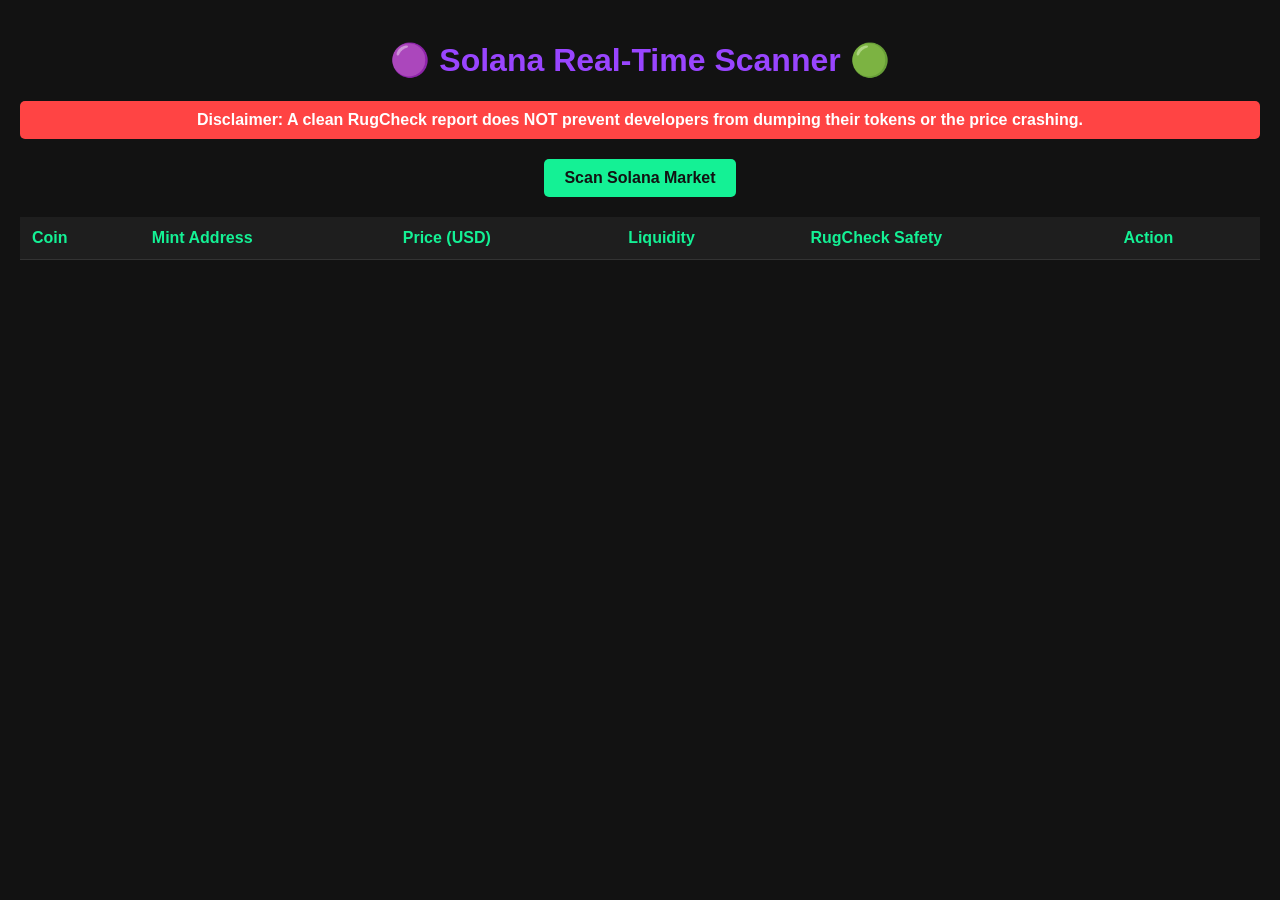
<file: gemini-code-1777196331367.html>
<!DOCTYPE html>
<html lang="en">
<head>
    <meta charset="UTF-8">
    <meta name="viewport" content="width=device-width, initial-scale=1.0">
    <title>Solana Meme Coin Scanner</title>
    <style>
        body {
            font-family: 'Segoe UI', Tahoma, Geneva, Verdana, sans-serif;
            background-color: #121212;
            color: #ffffff;
            margin: 0;
            padding: 20px;
        }
        h1 { text-align: center; color: #9945FF; } /* Solana Purple */
        .warning {
            background-color: #ff4444;
            color: white;
            padding: 10px;
            border-radius: 5px;
            text-align: center;
            margin-bottom: 20px;
            font-weight: bold;
        }
        table {
            width: 100%;
            border-collapse: collapse;
            margin-top: 20px;
        }
        th, td {
            padding: 12px;
            text-align: left;
            border-bottom: 1px solid #333;
        }
        th { background-color: #1e1e1e; color: #14F195; } /* Solana Green */
        .safe { color: #14F195; font-weight: bold; }
        .danger { color: #ff4444; font-weight: bold; }
        .warning-text { color: #ffaa00; font-weight: bold; }
        .loading { text-align: center; font-style: italic; color: #aaaaaa; }
        button {
            background-color: #14F195;
            color: #121212;
            border: none;
            padding: 10px 20px;
            font-size: 16px;
            cursor: pointer;
            border-radius: 5px;
            font-weight: bold;
        }
        button:hover { background-color: #0ed180; }
    </style>
</head>
<body>

    <h1>🟣 Solana Real-Time Scanner 🟢</h1>
    <div class="warning">
        Disclaimer: A clean RugCheck report does NOT prevent developers from dumping their tokens or the price crashing.
    </div>

    <div style="text-align: center;">
        <button onclick="fetchCoins()">Scan Solana Market</button>
    </div>

    <div id="status" class="loading"></div>

    <table>
        <thead>
            <tr>
                <th>Coin</th>
                <th>Mint Address</th>
                <th>Price (USD)</th>
                <th>Liquidity</th>
                <th>RugCheck Safety</th>
                <th>Action</th>
            </tr>
        </thead>
        <tbody id="coin-table-body">
            </tbody>
    </table>

    <script>
        async function fetchCoins() {
            const tableBody = document.getElementById('coin-table-body');
            const status = document.getElementById('status');
            tableBody.innerHTML = '';
            status.innerText = 'Fetching latest volatile Solana pairs from DexScreener...';

            try {
                // Fetch trending/meme concepts
                const dexResponse = await fetch('https://api.dexscreener.com/latest/dex/search?q=solana%20meme');
                const dexData = await dexResponse.json();
                
                // STRICTLY filter for Solana chain and baseline liquidity
                let pairs = dexData.pairs.filter(p => 
                    p.chainId === 'solana' && 
                    p.liquidity && 
                    p.liquidity.usd > 15000
                ).slice(0, 10);
                
                status.innerText = 'Auditing Solana contracts via RugCheck...';

                for (const pair of pairs) {
                    const row = document.createElement('tr');
                    const mintAddress = pair.baseToken.address;
                    
                    // Basic Data
                    const nameCell = document.createElement('td');
                    nameCell.innerText = `${pair.baseToken.name} (${pair.baseToken.symbol})`;
                    
                    const addressCell = document.createElement('td');
                    addressCell.innerText = `${mintAddress.substring(0, 4)}...${mintAddress.substring(mintAddress.length - 4)}`;
                    
                    const priceCell = document.createElement('td');
                    priceCell.innerText = `$${parseFloat(pair.priceUsd).toFixed(6)}`;

                    const liqCell = document.createElement('td');
                    liqCell.innerText = `$${Math.floor(pair.liquidity.usd).toLocaleString()}`;

                    const safetyCell = document.createElement('td');
                    safetyCell.innerHTML = '<span class="loading">Scanning...</span>';

                    const actionCell = document.createElement('td');
                    actionCell.innerHTML = `
                        <a href="${pair.url}" target="_blank" style="color: #14F195; margin-right: 10px;">Chart</a>
                        <a href="https://rugcheck.xyz/tokens/${mintAddress}" target="_blank" style="color: #9945FF;">Full Audit</a>
                    `;

                    row.append(nameCell, addressCell, priceCell, liqCell, safetyCell, actionCell);
                    tableBody.appendChild(row);

                    // Check Safety using RugCheck API
                    try {
                        // The summary endpoint provides a quick "Good" or "Danger" status
                        const rugCheckUrl = `https://api.rugcheck.xyz/v1/tokens/${mintAddress}/report/summary`;
                        const rcResponse = await fetch(rugCheckUrl);
                        
                        if (rcResponse.ok) {
                            const rcData = await rcResponse.json();
                            const riskLevel = rcData.risks && rcData.risks.length > 0 
                                ? rcData.risks.find(r => r.level === "danger") 
                                : null;

                            if (riskLevel) {
                                safetyCell.innerHTML = `<span class="danger">⚠️ Danger (${riskLevel.name})</span>`;
                            } else if (rcData.tokenType === "Mint Authority Active") {
                                safetyCell.innerHTML = `<span class="danger">⚠️ Mint Active</span>`;
                            } else {
                                safetyCell.innerHTML = '<span class="safe">✅ Good (No major flags)</span>';
                            }
                        } else {
                            safetyCell.innerHTML = '<span class="warning-text">Rate Limited / Unavailable</span>';
                        }
                    } catch (e) {
                        safetyCell.innerHTML = '<span class="danger">Audit Failed</span>';
                    }
                    
                    // Small delay to respect API rate limits
                    await new Promise(r => setTimeout(r, 300));
                }
                status.innerText = 'Scan Complete.';

            } catch (error) {
                console.error(error);
                status.innerHTML = `<span class="danger">Error fetching data: ${error.message}</span>`;
            }
        }
    </script>
</body>
</html>
</file>
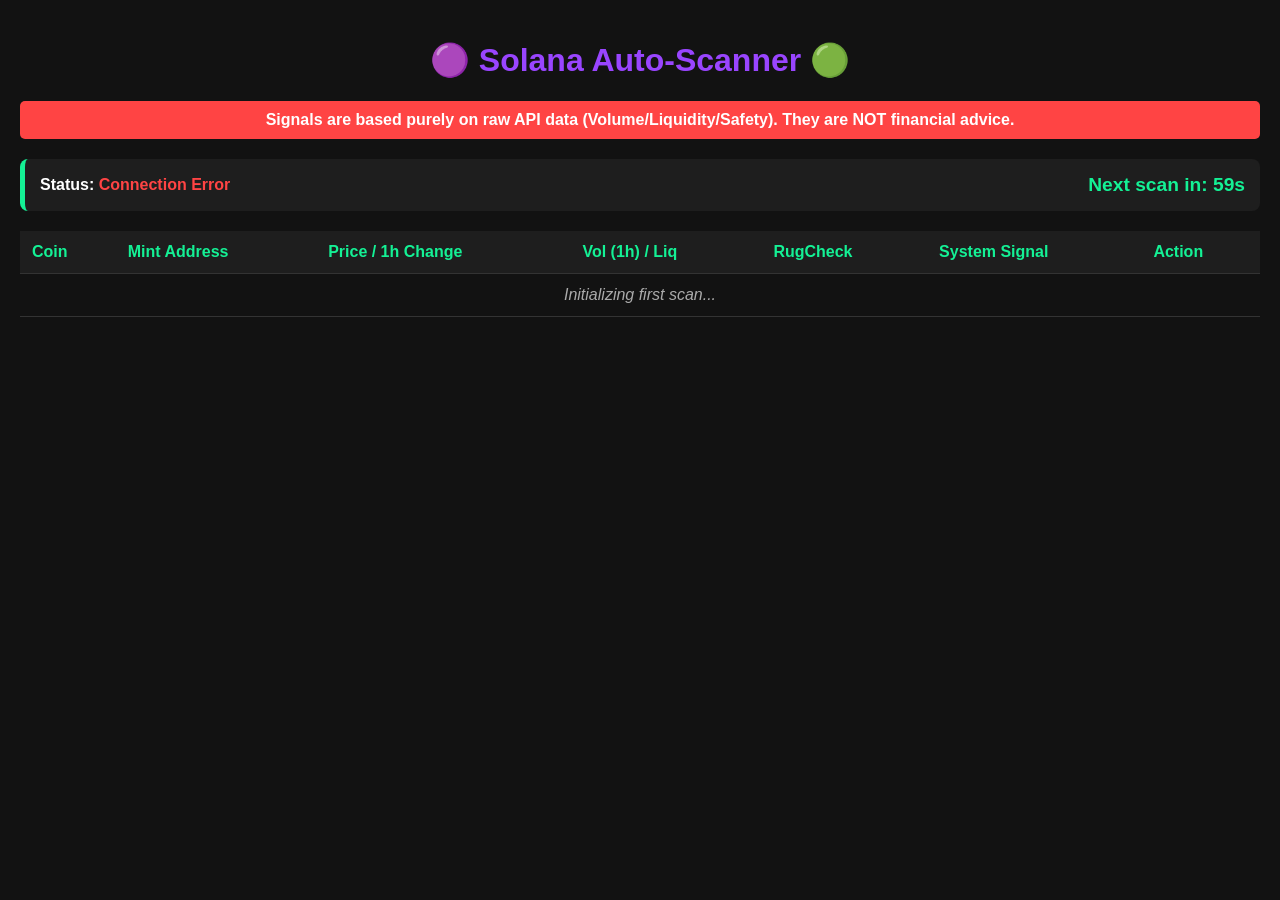
<file: gemini-code-1777197048622.html>
<!DOCTYPE html>
<html lang="en">
<head>
    <meta charset="UTF-8">
    <meta name="viewport" content="width=device-width, initial-scale=1.0">
    <title>Auto-Pilot Solana Meme Scanner</title>
    <style>
        body {
            font-family: 'Segoe UI', Tahoma, Geneva, Verdana, sans-serif;
            background-color: #121212;
            color: #ffffff;
            margin: 0;
            padding: 20px;
        }
        h1 { text-align: center; color: #9945FF; }
        .warning {
            background-color: #ff4444;
            color: white;
            padding: 10px;
            border-radius: 5px;
            text-align: center;
            margin-bottom: 20px;
            font-weight: bold;
        }
        .dashboard-header {
            display: flex;
            justify-content: space-between;
            align-items: center;
            background: #1e1e1e;
            padding: 15px;
            border-radius: 8px;
            margin-bottom: 20px;
            border-left: 5px solid #14F195;
        }
        .timer-box { font-size: 1.2rem; font-weight: bold; color: #14F195; }
        table { width: 100%; border-collapse: collapse; }
        th, td { padding: 12px; text-align: left; border-bottom: 1px solid #333; }
        th { background-color: #1e1e1e; color: #14F195; }
        .safe { color: #14F195; font-weight: bold; }
        .danger { color: #ff4444; font-weight: bold; }
        .watch { color: #ffaa00; font-weight: bold; }
        .loading { font-style: italic; color: #aaaaaa; }
        .signal-box {
            padding: 5px 10px;
            border-radius: 4px;
            color: #121212;
            font-weight: bold;
            text-align: center;
            display: inline-block;
            min-width: 80px;
        }
    </style>
</head>
<body>

    <h1>🟣 Solana Auto-Scanner 🟢</h1>
    <div class="warning">
        Signals are based purely on raw API data (Volume/Liquidity/Safety). They are NOT financial advice.
    </div>

    <div class="dashboard-header">
        <div>
            <strong>Status:</strong> <span id="status" class="safe">System Active</span>
        </div>
        <div class="timer-box">
            Next scan in: <span id="countdown">60</span>s
        </div>
    </div>

    <table>
        <thead>
            <tr>
                <th>Coin</th>
                <th>Mint Address</th>
                <th>Price / 1h Change</th>
                <th>Vol (1h) / Liq</th>
                <th>RugCheck</th>
                <th>System Signal</th>
                <th>Action</th>
            </tr>
        </thead>
        <tbody id="coin-table-body">
            <tr><td colspan="7" class="loading" style="text-align: center;">Initializing first scan...</td></tr>
        </tbody>
    </table>

    <script>
        let countdownValue = 60;
        let countdownInterval;

        function startCountdown() {
            clearInterval(countdownInterval);
            countdownValue = 60;
            document.getElementById('countdown').innerText = countdownValue;
            
            countdownInterval = setInterval(() => {
                countdownValue--;
                document.getElementById('countdown').innerText = countdownValue;
                if (countdownValue <= 0) {
                    clearInterval(countdownInterval);
                }
            }, 1000);
        }

        async function fetchCoins() {
            const tableBody = document.getElementById('coin-table-body');
            const status = document.getElementById('status');
            
            status.innerText = 'Fetching market data...';
            status.className = 'watch';

            try {
                // Fetch trending Solana pairs
                const dexResponse = await fetch('https://api.dexscreener.com/latest/dex/search?q=solana%20meme');
                const dexData = await dexResponse.json();
                
                // Filter for solana and minimum liquidity to weed out absolute garbage
                let pairs = dexData.pairs.filter(p => 
                    p.chainId === 'solana' && 
                    p.liquidity && p.liquidity.usd > 10000
                ).slice(0, 8); // Limit to 8 to respect RugCheck free API limits
                
                tableBody.innerHTML = ''; // Clear table for new data
                status.innerText = 'Auditing contracts...';

                for (const pair of pairs) {
                    const row = document.createElement('tr');
                    const mintAddress = pair.baseToken.address;
                    const priceChange1h = pair.priceChange ? pair.priceChange.h1 : 0;
                    const volume1h = pair.volume ? pair.volume.h1 : 0;
                    
                    // Basic Data Construction
                    const nameCell = document.createElement('td');
                    nameCell.innerHTML = `<strong>${pair.baseToken.symbol}</strong><br><span style="font-size: 0.8em; color: #aaa;">${pair.baseToken.name}</span>`;
                    
                    const addressCell = document.createElement('td');
                    addressCell.innerText = `${mintAddress.substring(0, 4)}...${mintAddress.substring(mintAddress.length - 4)}`;
                    
                    const priceCell = document.createElement('td');
                    const changeColor = priceChange1h >= 0 ? '#14F195' : '#ff4444';
                    priceCell.innerHTML = `$${parseFloat(pair.priceUsd).toFixed(6)}<br><span style="color: ${changeColor}; font-size: 0.9em;">${priceChange1h}% (1h)</span>`;

                    const liqCell = document.createElement('td');
                    liqCell.innerHTML = `V: $${Math.floor(volume1h).toLocaleString()}<br><span style="color: #aaa; font-size: 0.9em;">L: $${Math.floor(pair.liquidity.usd).toLocaleString()}</span>`;

                    const safetyCell = document.createElement('td');
                    const signalCell = document.createElement('td');
                    
                    safetyCell.innerHTML = '<span class="loading">Scanning...</span>';
                    signalCell.innerHTML = '<span class="loading">Analyzing...</span>';

                    const actionCell = document.createElement('td');
                    actionCell.innerHTML = `
                        <a href="${pair.url}" target="_blank" style="color: #14F195; text-decoration: none;">Chart</a>
                    `;

                    row.append(nameCell, addressCell, priceCell, liqCell, safetyCell, signalCell, actionCell);
                    tableBody.appendChild(row);

                    // Signal Logic Variables
                    let isSafe = false;
                    let riskDanger = true;

                    // RugCheck API Audit
                    try {
                        const rcResponse = await fetch(`https://api.rugcheck.xyz/v1/tokens/${mintAddress}/report/summary`);
                        if (rcResponse.ok) {
                            const rcData = await rcResponse.json();
                            const riskLevel = rcData.risks && rcData.risks.length > 0 
                                ? rcData.risks.find(r => r.level === "danger") 
                                : null;

                            if (riskLevel || rcData.tokenType === "Mint Authority Active") {
                                safetyCell.innerHTML = `<span class="danger">⚠️ Danger</span>`;
                                riskDanger = true;
                            } else {
                                safetyCell.innerHTML = '<span class="safe">✅ Clean</span>';
                                isSafe = true;
                                riskDanger = false;
                            }
                        } else {
                            safetyCell.innerHTML = '<span class="watch">API Limit</span>';
                            riskDanger = false; // Neutral if API fails
                        }
                    } catch (e) {
                        safetyCell.innerHTML = '<span class="watch">Failed</span>';
                    }

                    // --- SIGNAL GENERATION LOGIC ---
                    if (riskDanger) {
                        // Bad contract = instant avoid
                        signalCell.innerHTML = `<span class="signal-box" style="background-color: #ff4444;">🔴 AVOID</span>`;
                    } else if (isSafe && priceChange1h > 5 && volume1h > 20000) {
                        // Clean contract + Uptrend + High Volume = Buy Signal
                        signalCell.innerHTML = `<span class="signal-box" style="background-color: #14F195;">🟢 HOT/BUY</span>`;
                    } else if (isSafe && priceChange1h < -10) {
                        // Clean contract but dumping
                        signalCell.innerHTML = `<span class="signal-box" style="background-color: #ffaa00;">🟡 DUMPING</span>`;
                    } else {
                        // Default state
                        signalCell.innerHTML = `<span class="signal-box" style="background-color: #555555; color: white;">⚪ WATCH</span>`;
                    }

                    // Delay to prevent RugCheck from banning your IP
                    await new Promise(r => setTimeout(r, 400)); 
                }
                
                status.innerText = 'System Active (Sleeping)';
                status.className = 'safe';

            } catch (error) {
                console.error(error);
                status.innerHTML = `<span class="danger">Connection Error</span>`;
            }
        }

        // --- AUTOMATION ENGINE ---
        async function runAutoScanner() {
            await fetchCoins(); // Run the scan
            startCountdown();   // Start the 60s timer
            
            // Schedule the next scan recursively
            setTimeout(runAutoScanner, 60000); 
        }

        // Boot up the system when the page loads
        window.onload = () => {
            runAutoScanner();
        };
    </script>
</body>
</html>
</file>
